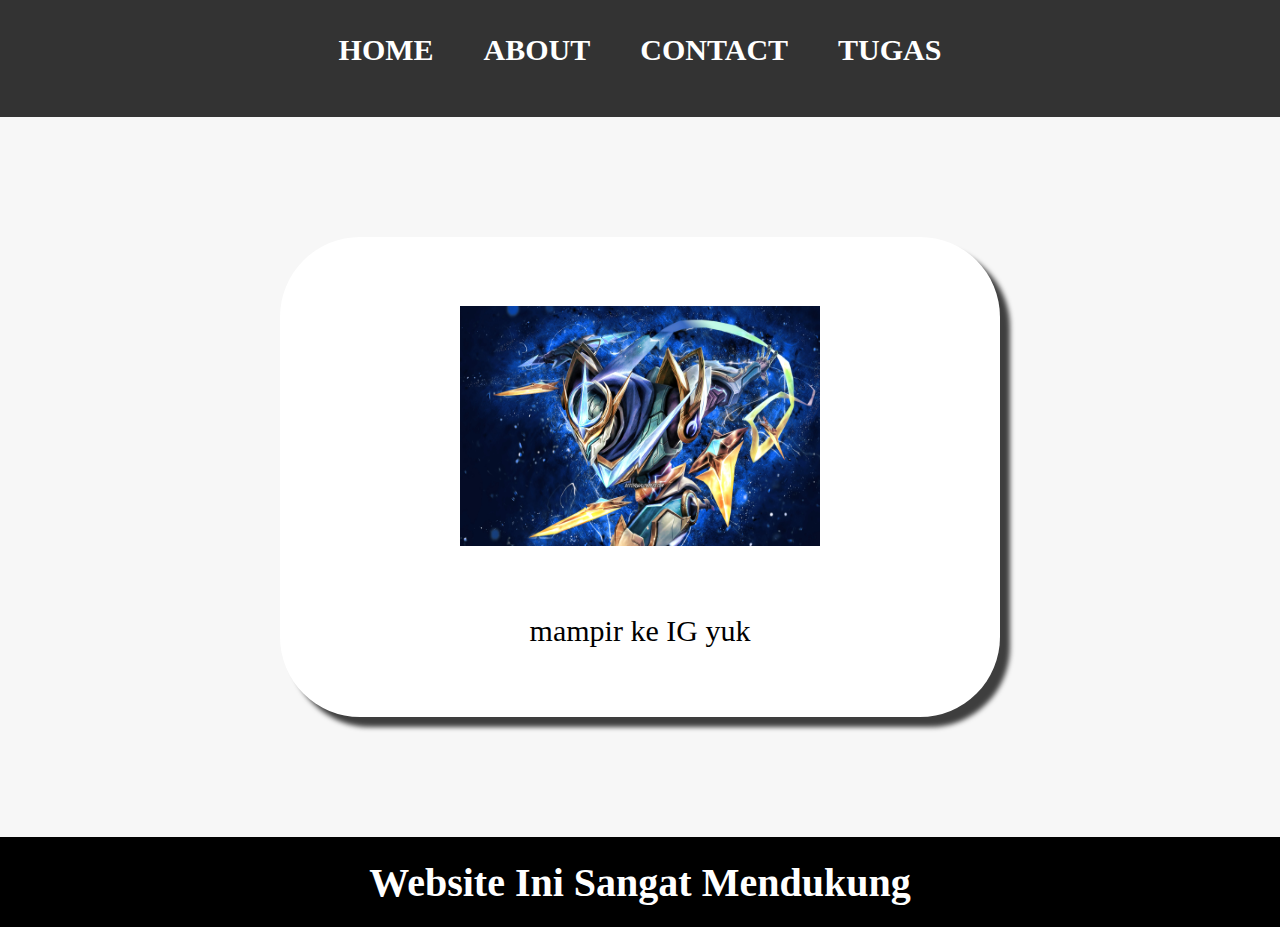
<file: index.html>
<html>

<head>
    <title>belajar ngeoding dek</title>
    <link rel="stylesheet" href="style.css" />
</head>

<body>
    <div class="container">
        <!-- NAVIGATION BAR  -->
        <div class="container-navbar">
            <ul class="ul-navbar">
                <li class="li-navbar">
                    <a href="#" class="a-navbar">HOME</a>
                </li>
                <li class="li-navbar">
                    <a href="about.html" class="a-navbar">ABOUT</a>
                </li>
                <li class="li-navbar">
                    <a href="contact.html" class="a-navbar">CONTACT</a>
                </li>
                <li class="li-navbar">
                    <a href="tugas.html" class="a-navbar">TUGAS</a>
                </li>
            </ul>
        </div>

        <!-- NAVIGATION BAR SELESAI  -->

        <!--  CONTENT 1 -->
        <div class="container-content">
            <a href="https://www.instagram.com/thejafuly=" class="a-content">
                <img src="gs.png" class="img-content" />
                <p>mampir ke IG yuk</p>
            </a>
        </div>
        <!--  CONTENT 1 END  -->

        <!--  FOOTER -->
        <div class="container-footer">
            <h1 class="h1-footer">Website Ini Sangat Mendukung</h1>
        </div>
        <!--  FOOTER END -->
    </div>
</body>

</html>
</file>
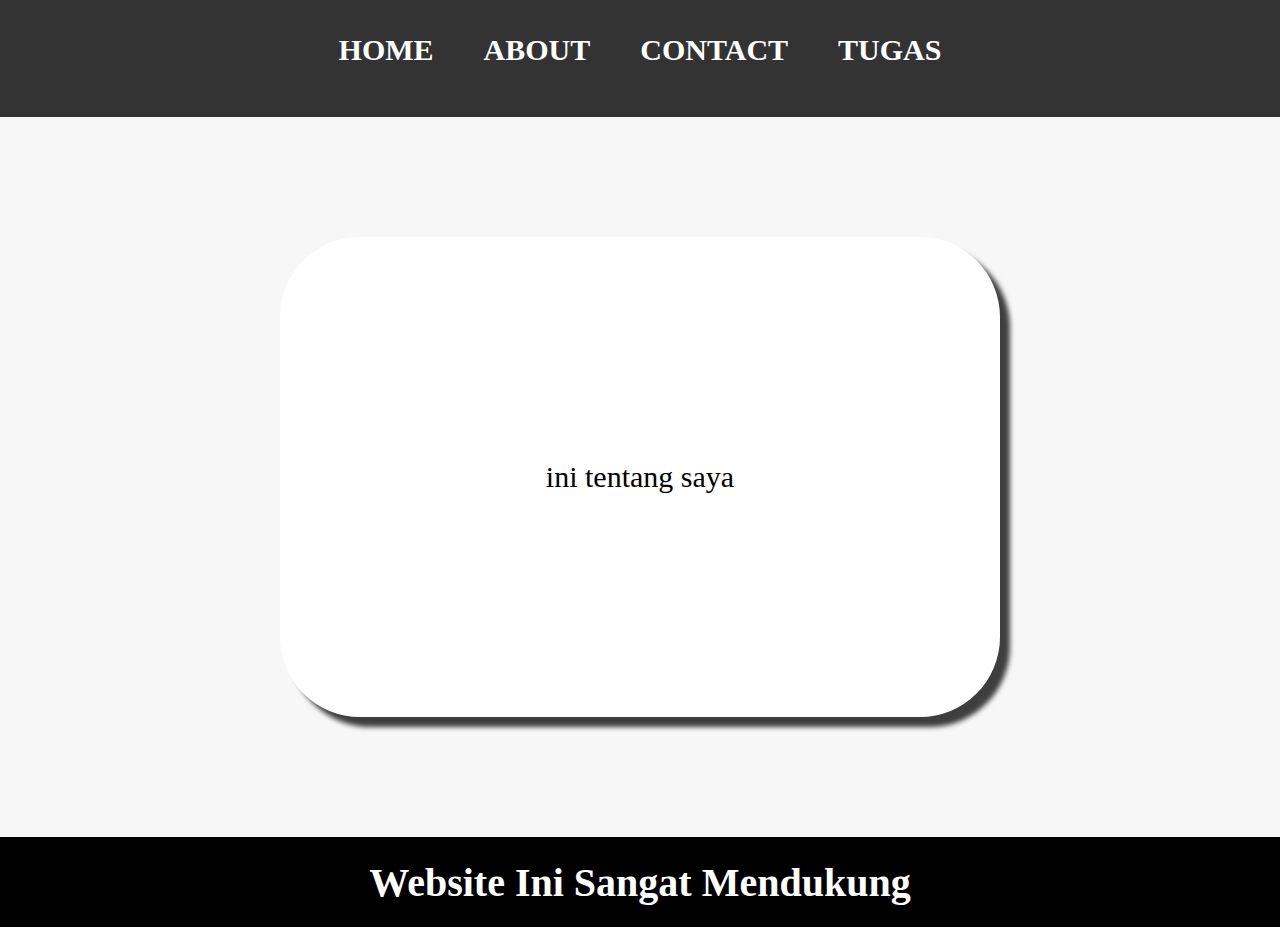
<file: about.html>
<html>

<head>
    <title>Tentang Saya</title>
    <link rel="stylesheet" href="style.css" />
</head>

<body>
    <div class="container">
        <!-- NAVIGATION BAR  -->
        <div class="container-navbar">
            <ul class="ul-navbar">
                <li class="li-navbar">
                    <a href="index.html" class="a-navbar">HOME</a>
                </li>
                <li class="li-navbar">
                    <a href="about.html" class="a-navbar">ABOUT</a>
                </li>
                <li class="li-navbar">
                    <a href="contact.html" class="a-navbar">CONTACT</a>
                </li>
                <li class="li-navbar">
                    <a href="tugas.html" class="a-navbar">TUGAS</a>
                </li>
            </ul>
        </div>

        <!-- NAVIGATION BAR SELESAI  -->

        <!--  CONTENT 1 -->
        <div class="container-content">
            <a href="https://replit.com/@RikkiGultom1" class="a-content">
                <p>ini tentang saya </p>
            </a>
        </div>
        <!--  CONTENT 1 END  -->

        <!--  FOOTER -->
        <div class="container-footer">
            <h1 class="h1-footer">Website Ini Sangat Mendukung</h1>
        </div>
        <!--  FOOTER END -->
    </div>
</body>

</html>
</file>
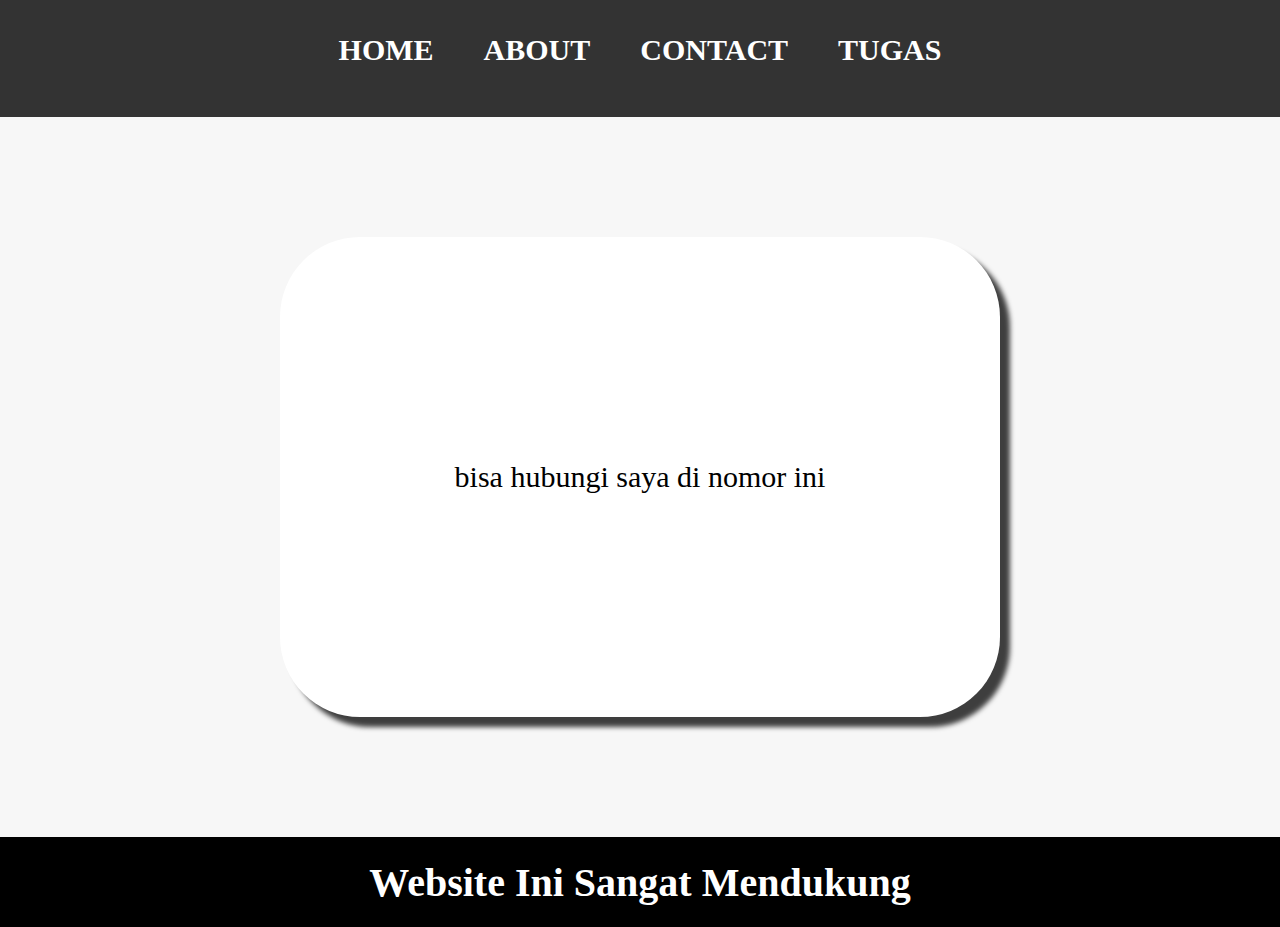
<file: contact.html>
<html>

<head>
    <title>Contact Saya</title>
    <link rel="stylesheet" href="style.css" />
</head>

<body>
    <div class="container">
        <!-- NAVIGATION BAR  -->
        <div class="container-navbar">
            <ul class="ul-navbar">
                <li class="li-navbar">
                    <a href="index.html" class="a-navbar">HOME</a>
                </li>
                <li class="li-navbar">
                    <a href="about.html" class="a-navbar">ABOUT</a>
                </li>
                <li class="li-navbar">
                    <a href="contact.html" class="a-navbar">CONTACT</a>
                </li>
                <li class="li-navbar">
                    <a href="tugas.html" class="a-navbar">TUGAS</a>
                </li>
            </ul>
        </div>

        <!-- NAVIGATION BAR SELESAI  -->

        <!--  CONTENT 1 -->
        <div class="container-content">
            <a href="https://wa.me/6281263351838" class="a-content">
                <p>bisa hubungi saya di nomor ini </p>
            </a>
        </div>
        <!--  CONTENT 1 END  -->

        <!--  FOOTER -->
        <div class="container-footer">
            <h1 class="h1-footer">Website Ini Sangat Mendukung</h1>
        </div>
        <!--  FOOTER END -->
    </div>
</body>

</html>
</file>
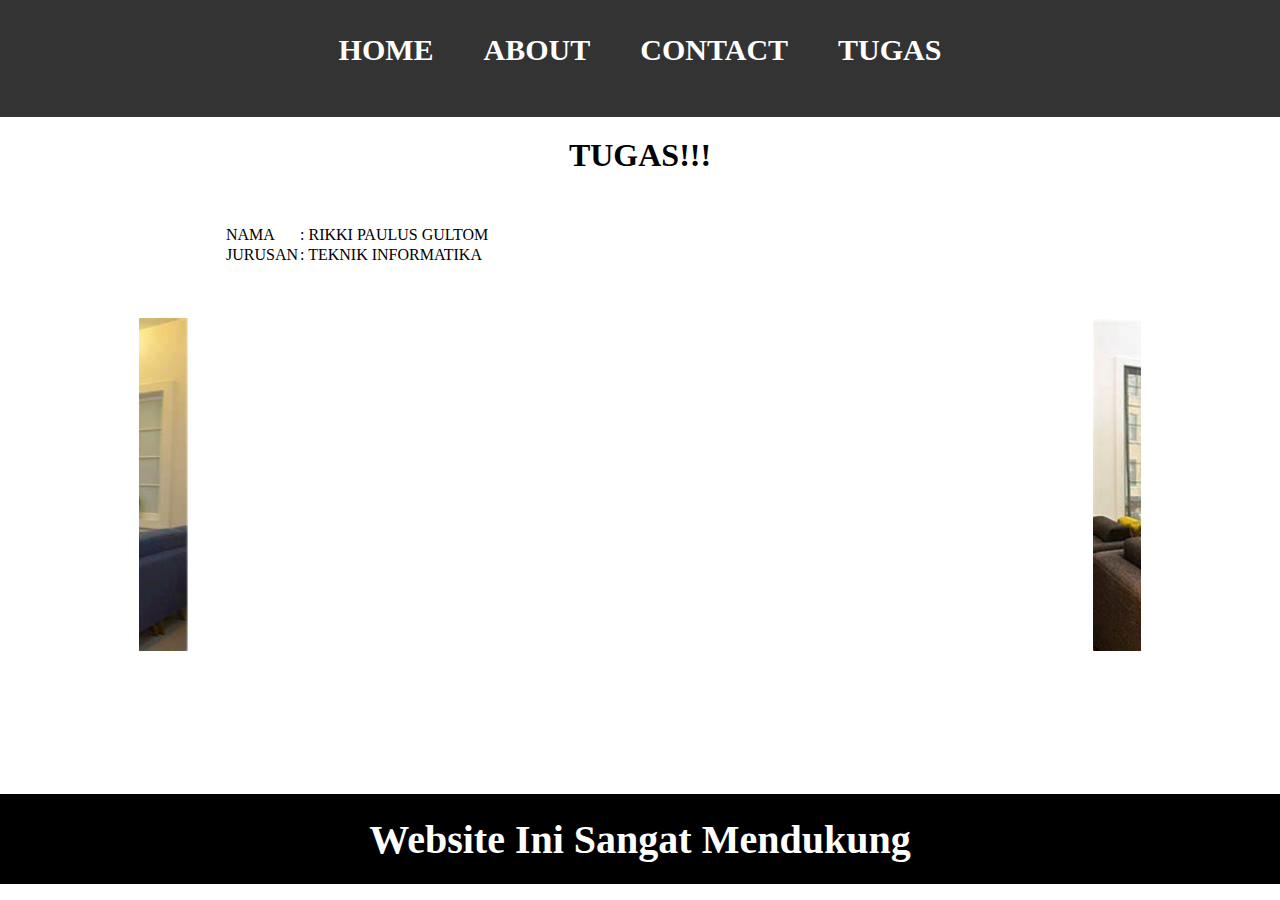
<file: tugas.html>
<html>

<head>
    <title>belajar ngeoding dek</title>
    <link rel="stylesheet" href="style.css" />
</head>

<body>
    <div class="container">
        <!-- NAVIGATION BAR  -->
        <div class="container-navbar">
            <ul class="ul-navbar">
                <li class="li-navbar">
                    <a href="#" class="a-navbar">HOME</a>
                </li>
                <li class="li-navbar">
                    <a href="about.html" class="a-navbar">ABOUT</a>
                </li>
                <li class="li-navbar">
                    <a href="contact.html" class="a-navbar">CONTACT</a>
                </li>
                <li class="li-navbar">
                    <a href="index.html" class="a-navbar">TUGAS</a>
                </li>
            </ul>
        </div>

        <!-- NAVIGATION BAR SELESAI  -->

        <!--  CONTENT 1 -->
        <div class="tugas-navbar">
            <h1 align="center">TUGAS!!!</h1>
    <table class="tabel">
        <tr>
            <td >NAMA </td>
            <td>: RIKKI PAULUS GULTOM</td>
        </tr>
        <tr>
            <td>JURUSAN </td>
            <td>: TEKNIK INFORMATIKA</td>
        </tr>
    </table>
    <table class="gambar">
        <tr>
    <td><marquee direction="right"> <img src="rkeluarga.jpg" width="500"/></marquee></td>
    <td><marquee direction="left"> <img src="rtamu.jpg" width="500"/></marquee></td>
</tr>
    </table>
        </div>
        <!--  CONTENT 1 END  -->

        <!--  FOOTER -->
        <div class="container-footer">
            <h1 class="h1-footer">Website Ini Sangat Mendukung</h1>
        </div>
        <!--  FOOTER END -->
    </div>
</body>

</html>
</file>
<file: style.css>
*,
html {
    margin:0;
    padding:0;
}

.container-navbar {
    background-color:#333;
    width: 100%;
    height: 13vh;
}

.ul-navbar {
     display:flex;
     height: 100px;
     justify-content:center;
     align-items: center;
}

.li-navbar {
    list-style-type: none;
    padding: 20px;
    margin:5px;
    color: white;
    font-size:30px;

}

.li-navbar:hover {
    background-color: blue;
    transition: .2s ease-in-out;
    transition-delay: .3s;
    border-radius:8px;
}
.a-navbar {
    color: white;
    text-decoration: none;
    font-weight: 800;
}
.container-content {
    background-color: #f7f7f7;
    display: flex;
    justify-content: center;
    align-items: center;
    height: 80vh;
}
.tugas-navbar {
    margin-top: 20;
    height: 73vh;
}
.tabel {
    margin-left: 17.5%;
    margin-top: 50;
}
.gambar {
    display: flex;
    justify-content: center;
    align-items: center;
    margin-top: 50;
}

.a-content {
    background-color: white;
    color: black;
    text-decoration: none;
    font-size: 30px;
    width: 720px;
    height: 480px;
    display: flex;
    flex-direction: column;
    justify-content: space-evenly;
    align-items: center;
    border-radius: 80px;
    box-shadow: 10px 10 px 5 px 0 px rgba(0, 0, 0, 0.75) ;
    -webkit-box-shadow : 10px 10px 5px 0px rgba(0, 0, 0, 0.75);
    -moz-box-shadow: 10px 10px 5px 0px rgba(0, 0, 0, 0.75);
}

.img-content {
    width: 50%;
    height: 50%;
}

.container-footer {
    height: 10vh;
  background-color: black;
  display:flex;
  justify-content: center;
  align-items: center;
}

.h1-footer {
  font-size: 40px;
  color: white;
}
</file>
